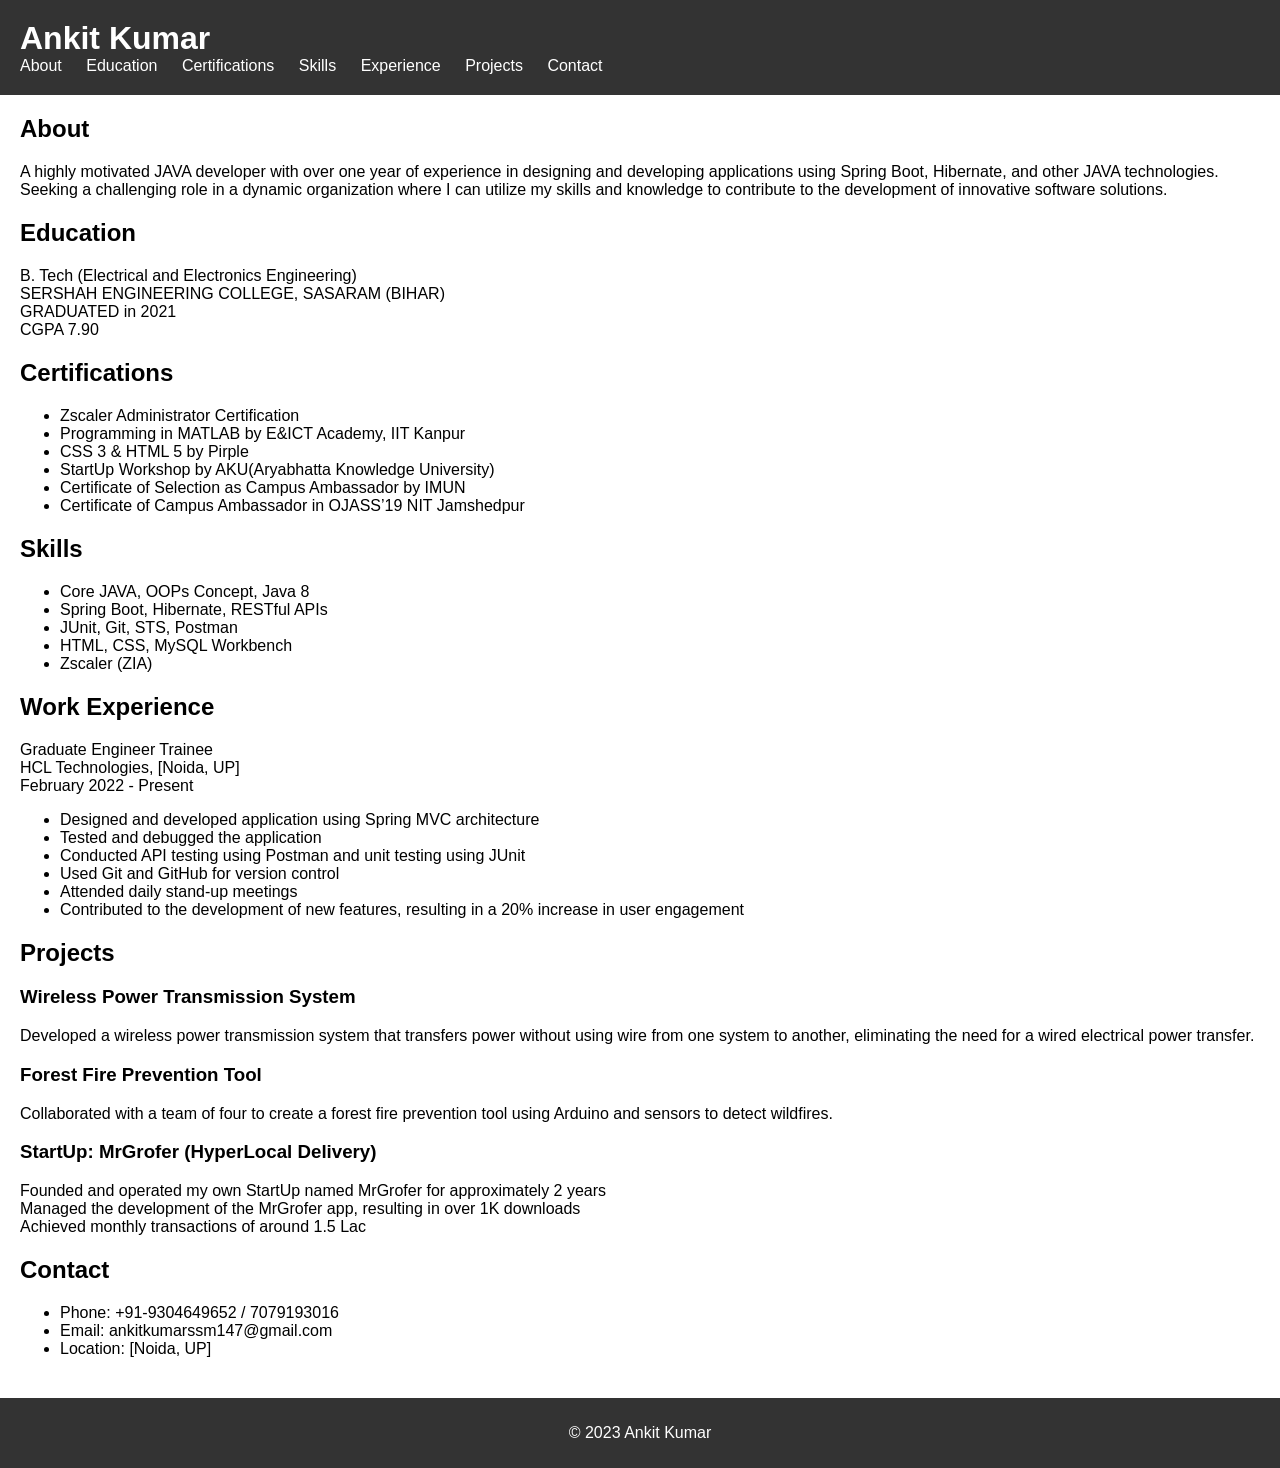
<file: index.html>
<!DOCTYPE html>
<html lang="en">

<head>
  <meta charset="UTF-8">
  <meta name="viewport" content="width=device-width, initial-scale=1.0">
  <title>Ankit Kumar - Portfolio</title>
  <link rel="stylesheet" href="portfstyle.css">
  <script src="portf.js" defer></script>
</head>

<body>
  <header>
    <h1>Ankit Kumar</h1>
    <nav>
      <ul>
        <li><a href="#about">About</a></li>
        <li><a href="#education">Education</a></li>
        <li><a href="#certifications">Certifications</a></li>
        <li><a href="#skills">Skills</a></li>
        <li><a href="#experience">Experience</a></li>
        <li><a href="#projects">Projects</a></li>
        <li><a href="#contact">Contact</a></li>
      </ul>
    </nav>
  </header>

  <main>
    <section id="about">
      <h2>About</h2>
      <p>A highly motivated JAVA developer with over one year of experience in designing and developing applications using Spring Boot, Hibernate, and other JAVA technologies. Seeking a challenging role in a dynamic organization where I can utilize my skills and knowledge to contribute to the development of innovative software solutions.</p>
    </section>

    <section id="education">
      <h2>Education</h2>
      <p>B. Tech (Electrical and Electronics Engineering)<br>
        SERSHAH ENGINEERING COLLEGE, SASARAM (BIHAR)<br>
        GRADUATED in 2021<br>
        CGPA 7.90</p>
    </section>
      <section id="certifications">
        <h2>Certifications</h2>
        <ul>
          <li>Zscaler Administrator Certification</li>
          <li>Programming in MATLAB by E&amp;ICT Academy, IIT Kanpur</li>
          <li>CSS 3 &amp; HTML 5 by Pirple</li>
          <li>StartUp Workshop by AKU(Aryabhatta Knowledge University)</li>
          <li>Certificate of Selection as Campus Ambassador by IMUN</li>
          <li>Certificate of Campus Ambassador in OJASS’19 NIT Jamshedpur</li>
        </ul>
      </section>
    
      <section id="skills">
        <h2>Skills</h2>
        <ul>
          <li>Core JAVA, OOPs Concept, Java 8</li>
          <li>Spring Boot, Hibernate, RESTful APIs</li>
          <li>JUnit, Git, STS, Postman</li>
          <li>HTML, CSS, MySQL Workbench</li>
          <li>Zscaler (ZIA)</li>
        </ul>
      </section>    

    <section id="experience">
      <h2>Work Experience</h2>
      <p>Graduate Engineer Trainee<br>
        HCL Technologies, [Noida, UP]<br>
        February 2022 - Present</p>
      <ul>
        <li>Designed and developed application using Spring MVC architecture</li>
        <li>Tested and debugged the application</li>
        <li>Conducted API testing using Postman and unit testing using JUnit</li>
        <li>Used Git and GitHub for version control</li>
        <li>Attended daily stand-up meetings</li>
        <li>Contributed to the development of new features, resulting in a 20% increase in user engagement</li>
      </ul>
    </section>

    <section id="projects">
      <h2>Projects</h2>
      <h3>Wireless Power Transmission System</h3>
      <p>Developed a wireless power transmission system that transfers power without using wire from one system to another, eliminating the need for a wired electrical power transfer.</p>
      <h3>Forest Fire Prevention Tool</h3>
      <p>Collaborated with a team of four to create a forest fire prevention tool using Arduino and sensors to detect wildfires.</p>
      <h3>StartUp: MrGrofer (HyperLocal Delivery)</h3>
      <p>Founded and operated my own StartUp named MrGrofer for approximately 2 years<br>
        Managed the development of the MrGrofer app, resulting in over 1K downloads<br>
        Achieved monthly transactions of around 1.5 Lac</p>
    </section>

    <section id="contact">
      <h2>Contact</h2>
      <ul>
        <li>Phone: +91-9304649652 / 7079193016</li>
        <li>Email: ankitkumarssm147@gmail.com</li>
        <li>Location: [Noida, UP]</li>
      </ul>
    </section>
  </main>

  <footer>
    <p>&copy; 2023 Ankit Kumar</p>
  </footer>
</body>

</html>
</file>
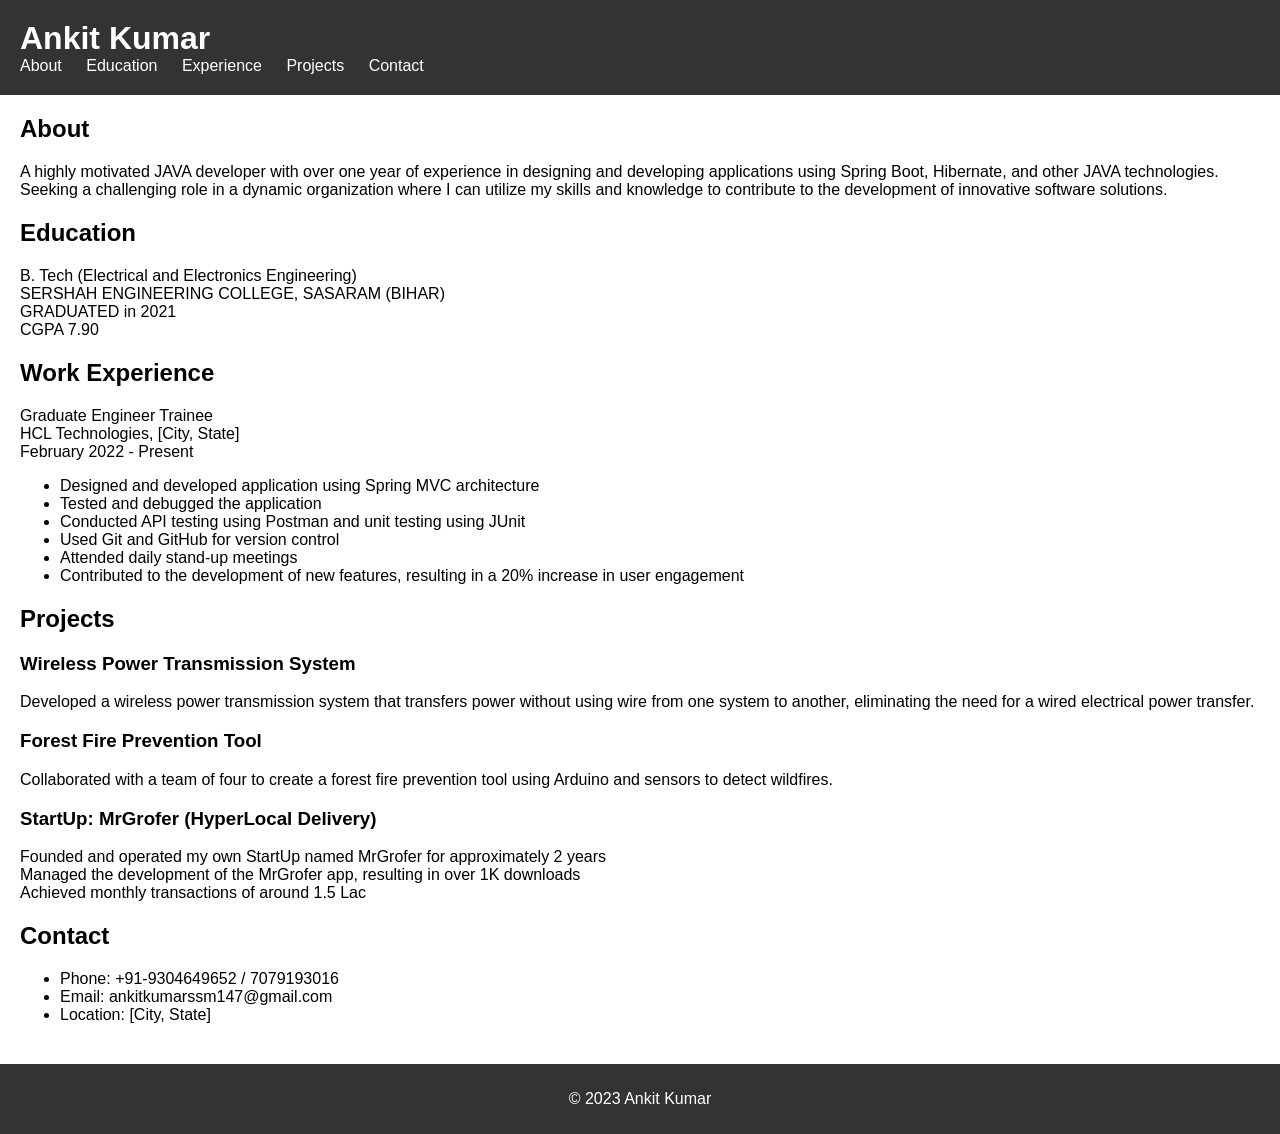
<file: index.html.html>
<!DOCTYPE html>
<html lang="en">

<head>
  <meta charset="UTF-8">
  <meta name="viewport" content="width=device-width, initial-scale=1.0">
  <title>Ankit Kumar - Portfolio</title>
  <link rel="stylesheet" href="portfstyle.css">
  <script src="portf.js" defer></script>
</head>

<body>
  <header>
    <h1>Ankit Kumar</h1>
    <nav>
      <ul>
        <li><a href="#about">About</a></li>
        <li><a href="#education">Education</a></li>
        <li><a href="#experience">Experience</a></li>
        <li><a href="#projects">Projects</a></li>
        <li><a href="#contact">Contact</a></li>
      </ul>
    </nav>
  </header>

  <main>
    <section id="about">
      <h2>About</h2>
      <p>A highly motivated JAVA developer with over one year of experience in designing and developing applications using Spring Boot, Hibernate, and other JAVA technologies. Seeking a challenging role in a dynamic organization where I can utilize my skills and knowledge to contribute to the development of innovative software solutions.</p>
    </section>

    <section id="education">
      <h2>Education</h2>
      <p>B. Tech (Electrical and Electronics Engineering)<br>
        SERSHAH ENGINEERING COLLEGE, SASARAM (BIHAR)<br>
        GRADUATED in 2021<br>
        CGPA 7.90</p>
    </section>

    <section id="experience">
      <h2>Work Experience</h2>
      <p>Graduate Engineer Trainee<br>
        HCL Technologies, [City, State]<br>
        February 2022 - Present</p>
      <ul>
        <li>Designed and developed application using Spring MVC architecture</li>
        <li>Tested and debugged the application</li>
        <li>Conducted API testing using Postman and unit testing using JUnit</li>
        <li>Used Git and GitHub for version control</li>
        <li>Attended daily stand-up meetings</li>
        <li>Contributed to the development of new features, resulting in a 20% increase in user engagement</li>
      </ul>
    </section>

    <section id="projects">
      <h2>Projects</h2>
      <h3>Wireless Power Transmission System</h3>
      <p>Developed a wireless power transmission system that transfers power without using wire from one system to another, eliminating the need for a wired electrical power transfer.</p>
      <h3>Forest Fire Prevention Tool</h3>
      <p>Collaborated with a team of four to create a forest fire prevention tool using Arduino and sensors to detect wildfires.</p>
      <h3>StartUp: MrGrofer (HyperLocal Delivery)</h3>
      <p>Founded and operated my own StartUp named MrGrofer for approximately 2 years<br>
        Managed the development of the MrGrofer app, resulting in over 1K downloads<br>
        Achieved monthly transactions of around 1.5 Lac</p>
    </section>

    <section id="contact">
      <h2>Contact</h2>
      <ul>
        <li>Phone: +91-9304649652 / 7079193016</li>
        <li>Email: ankitkumarssm147@gmail.com</li>
        <li>Location: [City, State]</li>
      </ul>
    </section>
  </main>

  <footer>
    <p>&copy; 2023 Ankit Kumar</p>
  </footer>
</body>

</html>
</file>
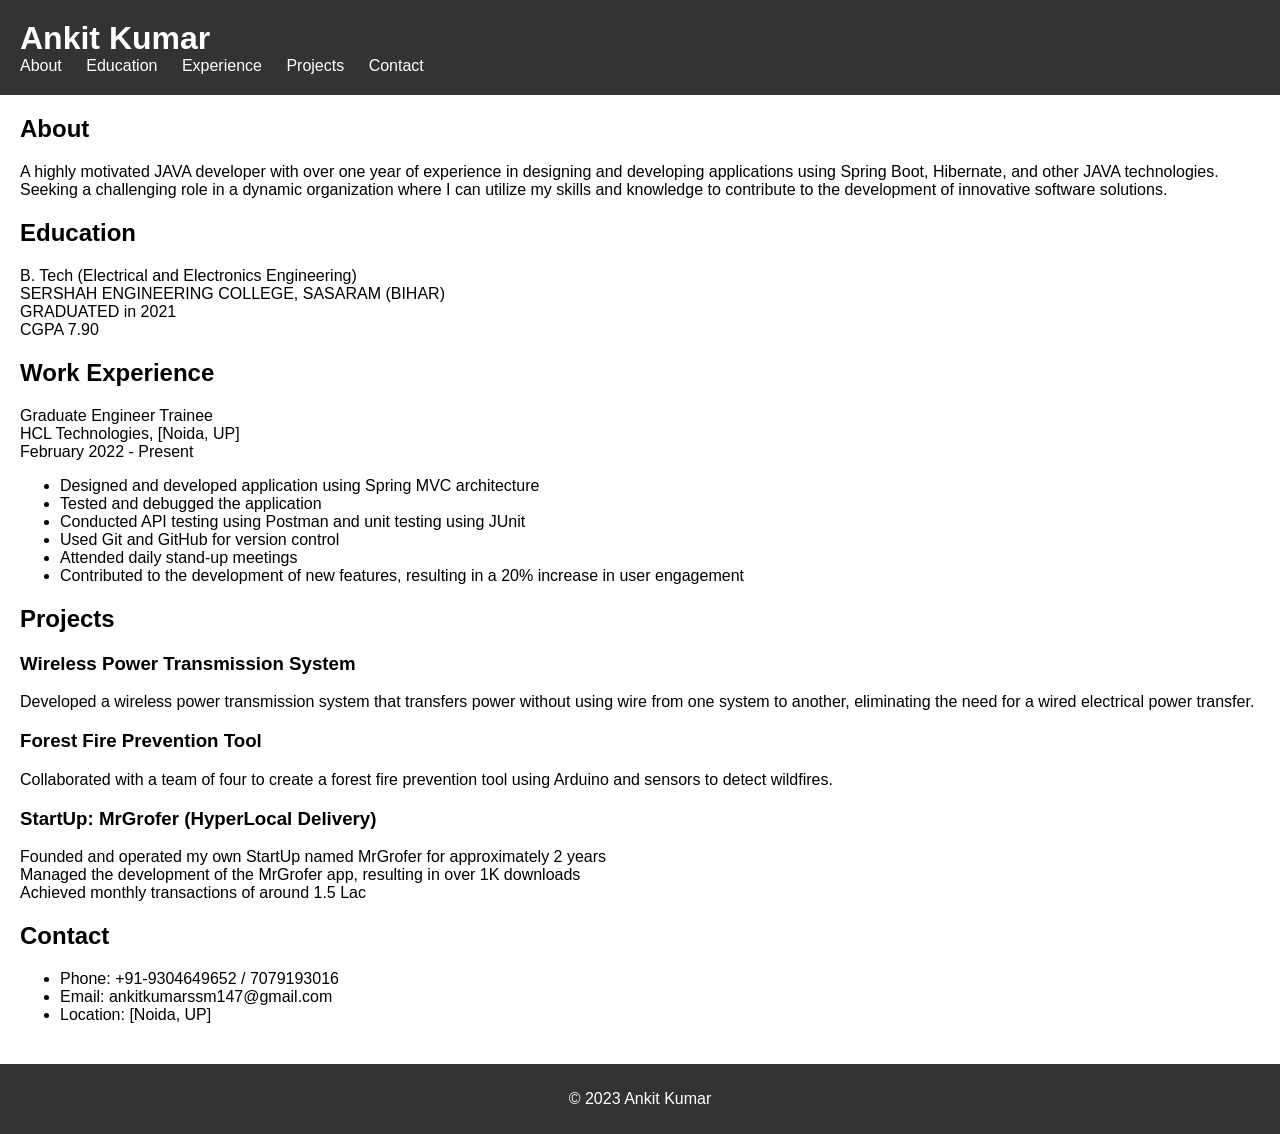
<file: portf.html>
<!DOCTYPE html>
<html lang="en">

<head>
  <meta charset="UTF-8">
  <meta name="viewport" content="width=device-width, initial-scale=1.0">
  <title>Ankit Kumar - Portfolio</title>
  <link rel="stylesheet" href="portfstyle.css">
  <script src="portf.js" defer></script>
</head>

<body>
  <header>
    <h1>Ankit Kumar</h1>
    <nav>
      <ul>
        <li><a href="#about">About</a></li>
        <li><a href="#education">Education</a></li>
        <li><a href="#experience">Experience</a></li>
        <li><a href="#projects">Projects</a></li>
        <li><a href="#contact">Contact</a></li>
      </ul>
    </nav>
  </header>

  <main>
    <section id="about">
      <h2>About</h2>
      <p>A highly motivated JAVA developer with over one year of experience in designing and developing applications using Spring Boot, Hibernate, and other JAVA technologies. Seeking a challenging role in a dynamic organization where I can utilize my skills and knowledge to contribute to the development of innovative software solutions.</p>
    </section>

    <section id="education">
      <h2>Education</h2>
      <p>B. Tech (Electrical and Electronics Engineering)<br>
        SERSHAH ENGINEERING COLLEGE, SASARAM (BIHAR)<br>
        GRADUATED in 2021<br>
        CGPA 7.90</p>
    </section>

    <section id="experience">
      <h2>Work Experience</h2>
      <p>Graduate Engineer Trainee<br>
        HCL Technologies, [Noida, UP]<br>
        February 2022 - Present</p>
      <ul>
        <li>Designed and developed application using Spring MVC architecture</li>
        <li>Tested and debugged the application</li>
        <li>Conducted API testing using Postman and unit testing using JUnit</li>
        <li>Used Git and GitHub for version control</li>
        <li>Attended daily stand-up meetings</li>
        <li>Contributed to the development of new features, resulting in a 20% increase in user engagement</li>
      </ul>
    </section>

    <section id="projects">
      <h2>Projects</h2>
      <h3>Wireless Power Transmission System</h3>
      <p>Developed a wireless power transmission system that transfers power without using wire from one system to another, eliminating the need for a wired electrical power transfer.</p>
      <h3>Forest Fire Prevention Tool</h3>
      <p>Collaborated with a team of four to create a forest fire prevention tool using Arduino and sensors to detect wildfires.</p>
      <h3>StartUp: MrGrofer (HyperLocal Delivery)</h3>
      <p>Founded and operated my own StartUp named MrGrofer for approximately 2 years<br>
        Managed the development of the MrGrofer app, resulting in over 1K downloads<br>
        Achieved monthly transactions of around 1.5 Lac</p>
    </section>

    <section id="contact">
      <h2>Contact</h2>
      <ul>
        <li>Phone: +91-9304649652 / 7079193016</li>
        <li>Email: ankitkumarssm147@gmail.com</li>
        <li>Location: [Noida, UP]</li>
      </ul>
    </section>
  </main>

  <footer>
    <p>&copy; 2023 Ankit Kumar</p>
  </footer>
</body>

</html>
</file>
<file: portfstyle.css>
/* Global styles */
body {
    font-family: Arial, sans-serif;
    margin: 0;
    padding: 0;
  }
  
  header {
    background-color: #333;
    color: #fff;
    padding: 20px;
  }
  
  header h1 {
    margin: 0;
  }
  
  nav ul {
    list-style-type: none;
    margin: 0;
    padding: 0;
  }
  
  nav ul li {
    display: inline;
  }
  
  nav ul li a {
    color: #fff;
    text-decoration: none;
    margin-right: 20px;
  }
  
  main {
    padding: 20px;
  }
  
  section {
    margin-bottom: 20px;
  }
  
  section h2 {
    margin-top: 0;
  }
  
  footer {
    background-color: #333;
    color: #fff;
    padding: 10px;
    text-align: center;
  }
  
  /* Media queries for responsive design */
  @media only screen and (max-width: 600px) {
    header {
      padding: 10px;
    }
  
    header h1 {
      font-size: 24px;
    }
  
    nav ul li a {
      font-size: 12px;
    }
  
    main {
      padding: 10px;
    }
  
    section h2 {
      font-size: 18px;
    }
  
    section h3 {
      font-size: 16px;
    }
  
    footer {
      font-size: 12px;
      padding: 5px;
    }
  }
  
  /* Styling for active navigation link */
  nav ul li a.active {
    font-weight: bold;
  }
</file>
